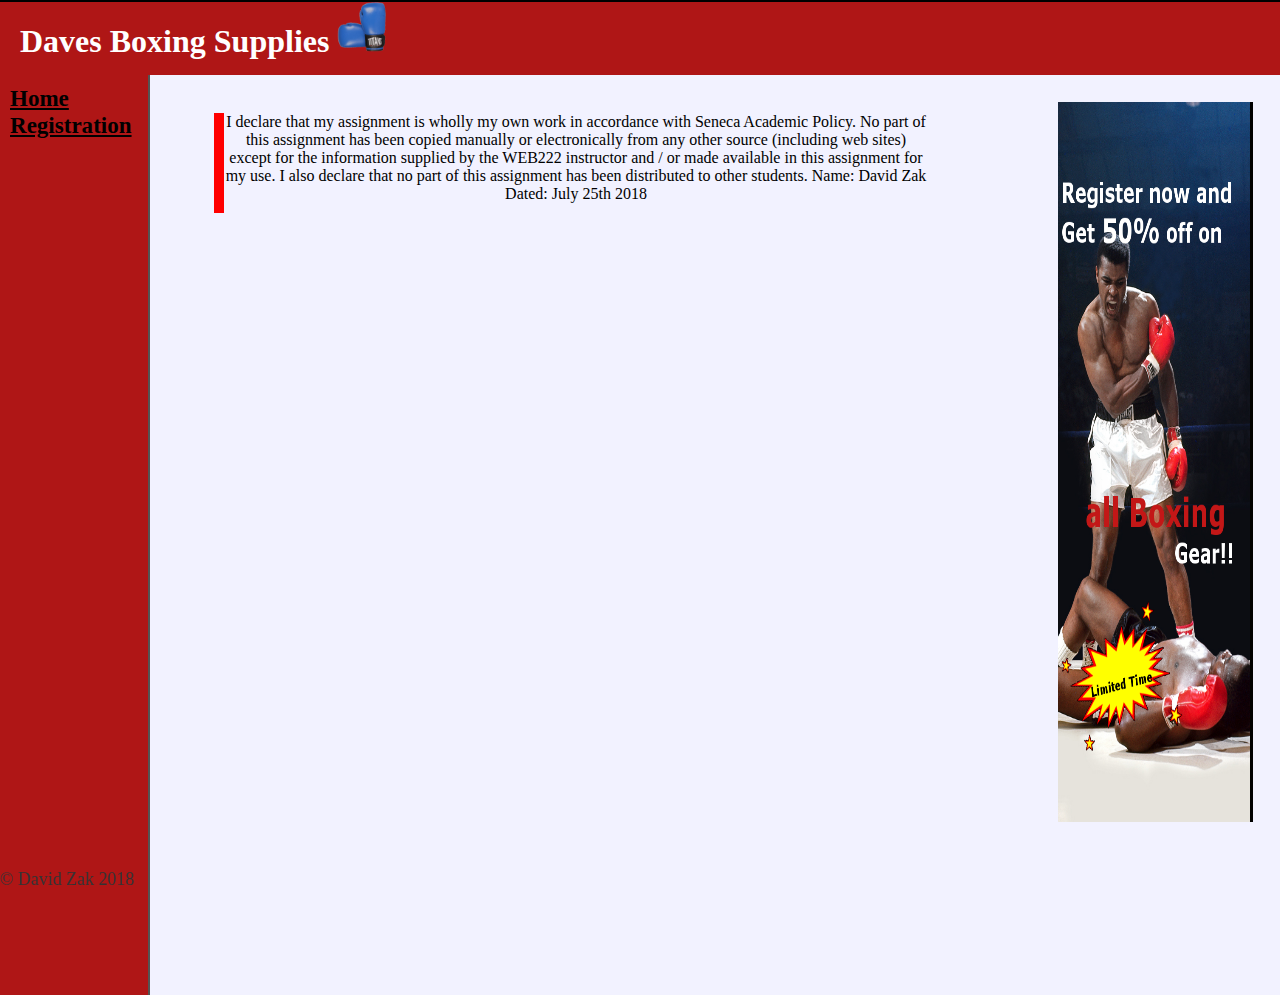
<file: assignment5/index.html>
<!DOCTYPE html>
<!--* David Zak 158458174 Section B */ -->
<html  lang="en">
<head>
 <meta charset="UTF-8"> 
<title> David Zak's Boxing Store</title>
<link rel="stylesheet" type="text/css" href="css/normalize.css">

</head>
<body>
<header>
<h1> Daves Boxing Supplies </h1><img id="glove" alt="gloves" src="images/bgloves.png">
</header>
<nav>
<a href="index.html"> Home </a>
<a href="registration.html"> Registration</a>

</nav>
<div id="main">
<p> I declare that my assignment is wholly my own work in accordance with Seneca 
Academic Policy. No part of this assignment has been copied manually or electronically from any other source (including web sites) except for the information supplied by the WEB222 instructor and / or made available in this assignment for my use. 
I also declare that no part of this assignment has been distributed to other students. 
Name: David Zak 
Dated: July 25th 2018  <img id="box" alt="popupguyboxing" src="images/training.png"> </p>


</div>
<a href="registration.html"><img id="ad" alt="ad" src="images/adpic1.png"></a>

<footer>&copy; David Zak 2018 </footer>

</body>
</html>
</file>
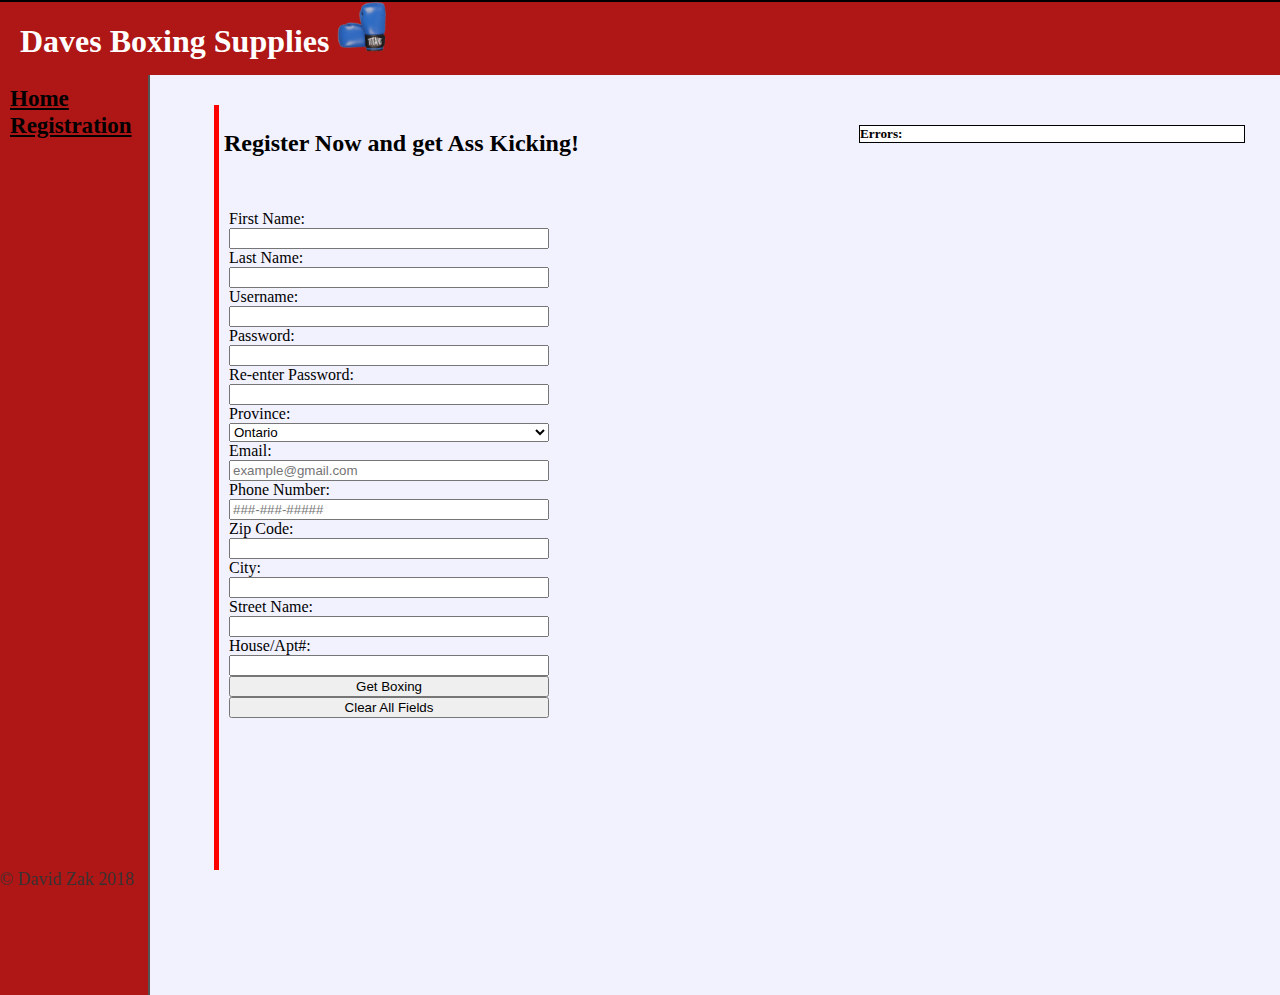
<file: assignment5/registration.html>
<!DOCTYPE html>
<!--* David Zak 158458174 Section B */ -->
<html lang="en">
<head>
<meta charset="UTF-8"> 
<title> David Zak's Boxing Store</title>
<link rel="stylesheet" type="text/css" href="css/normalize.css">
<script src="registration.js"></script>
</head>
<body>
<header>
<h1> Daves Boxing Supplies </h1><img id="glove" alt="glove" src="images/bgloves.png">
</header>
<nav>
<a href="index.html"> Home </a>
<a href="registration.html"> Registration</a>
</nav>

<div id="main1">
<h2>Register Now and get Ass Kicking! </h2>
<br>

<form id="reg" name="signup" method="post" action="https://httpbin.org/post"  onsubmit='return validate();'>
<label for="firstname">First Name:</label>
<br>
<input name="fname" required="required" id="firstname" onchange="checkfname()">
<br>
<label for="lastname">Last Name:</label>
<br>
<input name="lname" required="required" id="lastname" onchange="checklname()">
<br>
<label for="usernameid">Username:</label>
<br>
<input type="text" name="username" id="usernameid" onchange="checkUser()" required="required">

<br>
<label for="password"> Password:</label>
<br>
<input type="password" name="password" id="password" maxlength="8" required="required">

<br>
 
<label for="password1" > Re-enter Password: </label>
<br>
<input type="password" name="password1" id="password1" maxlength="8" onchange="checkPassword()" required="required" >

<br>
<label for="province">Province: </label>
<br>
<select name="province" id="province">
    <option value="ontario">Ontario</option>
    <option value="quebec">Quebec</option>
    <option value="newfoundland">Newfoundland </option>
    <option value="manitoba">Manitoba</option>
	<option value="yukon"> Yukon</option>
	<option value="northWest"> Nort West Territories</option>
	<option value="nunavut">Nunavut</option>
	<option value="bc"> British Columbia</option>
	<option value="alberta">Alberta</option>
	<option value="sasketchewan">Sasketchewan</option>
	<option value="pei">Prince Edward Island</option>
	<option value="nova">Nova Scotia</option>
</select>

<br>

<label for="emailid"> Email: </label>
<br>
<input name="email" type="email" required="required" id="emailid" placeholder="example@gmail.com" title="Please enter a valid email">

<br>
<label for="phoneid" title="please follow"  >Phone Number: </label>
<br>
<input name="phone" required="required" id="phoneid" title="###-###-#####" 
maxlength="12" placeholder="###-###-#####" pattern="^\d{3}-\d{3}-\d{4}$">

<br>
<label for="zipid" > Zip Code:</label>
<br>
<input name="zip" id="zipid" required="required" onchange="checkZip()">

<br>
<label for="cityid" > City: </label>
<br>
<input name="city"  id="cityid" required="required" onchange="checkCity()">

<br>
<label for="streetid">Street Name:</label>
<br>
<input name="street" id="streetid" required="required" onchange="checkStreet()">
<br>
<label for="unitid">House/Apt#: </label>
<br>
<input name="unit" id="unitid" required="required" onchange="checkUnit()">
<br>
<input type="submit" value="Get Boxing" >
<input type="reset" value="Clear All Fields" onclick="clearErrors()" >
<input type="hidden" name="Zak" id="Zak" value="Zak" /> 
<input type="hidden" name="studentid" id="studentid" value="158458174" /> 

</form>
</div>
<div id="errors" ><h5> Errors:</h5><div id="innerErrors"></div></div>
<footer>
<p> &copy; David Zak 2018</p>
</footer>

</body>
</html>
</file>
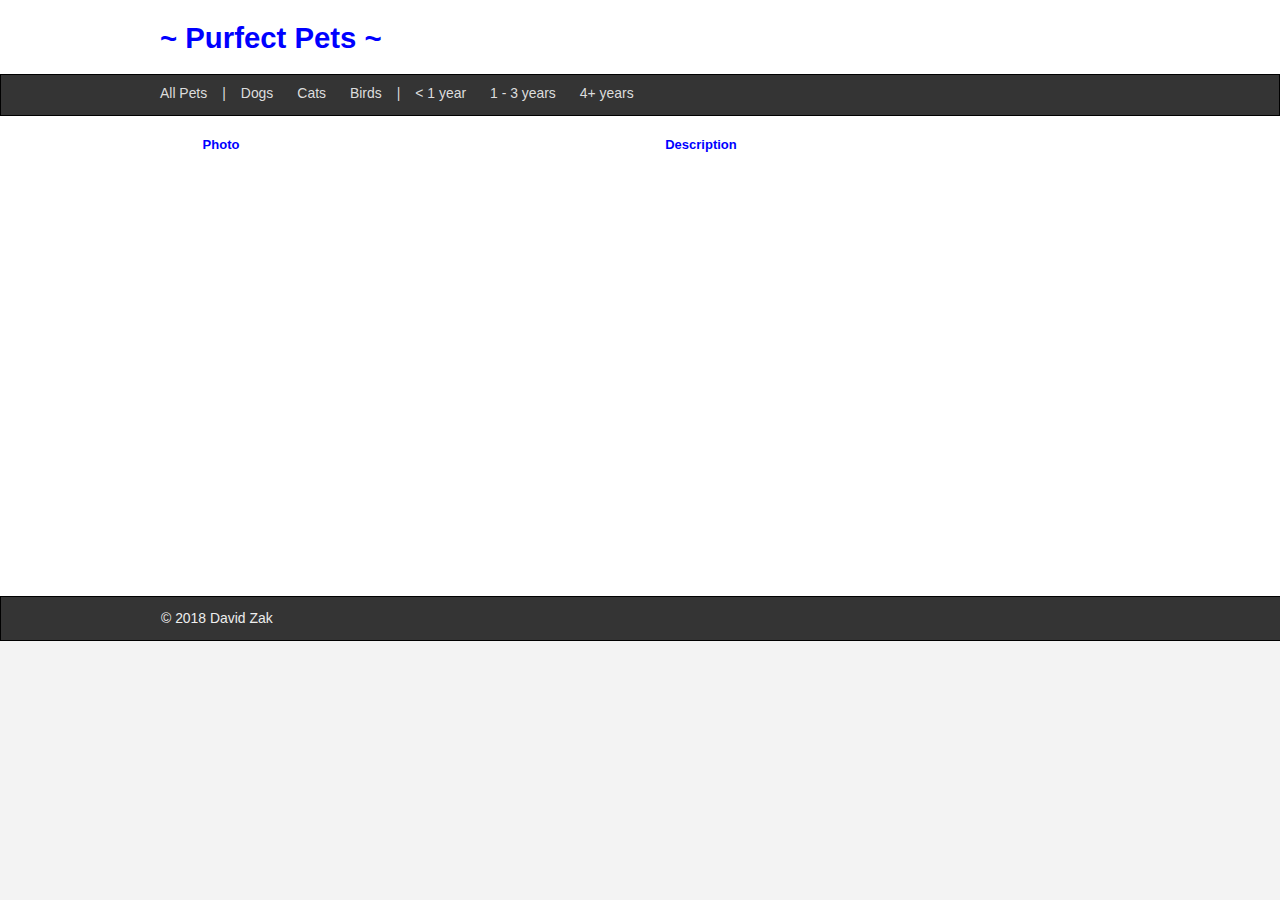
<file: Assignment4/Assignment4/partA/main.html>
<!doctype html>
<html>
    <head>
        <title> ~ Purfect Pets ~</title>
        <link rel="stylesheet" href="css/normalize.css" />
        <link rel="stylesheet" href="css/assignment4-theme.css" />
        <link rel="stylesheet" href="css/a4-main.css" />
        <script src="js/data.js"></script>
        <script src="js/a4-main.js"></script>
    </head>
    <body>
        <header>
            <div class="center">
                <h1 class="app-title">
                    ~ Purfect Pets ~
                </h1>
            </div>
        </header>
        <nav>
            <div class="center">
                <ul>
                    <li><a onclick="all();">All Pets</a></li>
                    <li><span>|</span></li>
                    <li><a onclick="dogs();">Dogs</a></li>
                    <li><a onclick="cats();">Cats</a></li>
                    <li><a onclick="birds();">Birds</a></li>
                    <li><span>|</span></li>
                    <li><a onclick="minusyear();">&lt; 1 year</a></li>
                    <li><a onclick="onetothree();">1 - 3 years</a></li>
                    <li><a onclick="oldpets();">4+ years</a></li>
                </ul>
            </div>
        </nav>

        <section class="main center">
            <table class="main-table-top">
                <tbody>
                    <tr>
                        <th>Photo</th>
                        <th>Description</th>
                    </tr>
                </tbody>
            </table>
            <div class="main-table-container">
                <table class="main-table">
                    <tbody id="main-table-body">
                    </tbody>
                </table>
            </div>
        </section>
        <footer>
            <div class="center">
                &copy; 2018 David Zak
            </div>
        </footer>
    </body>
</html>
</file>
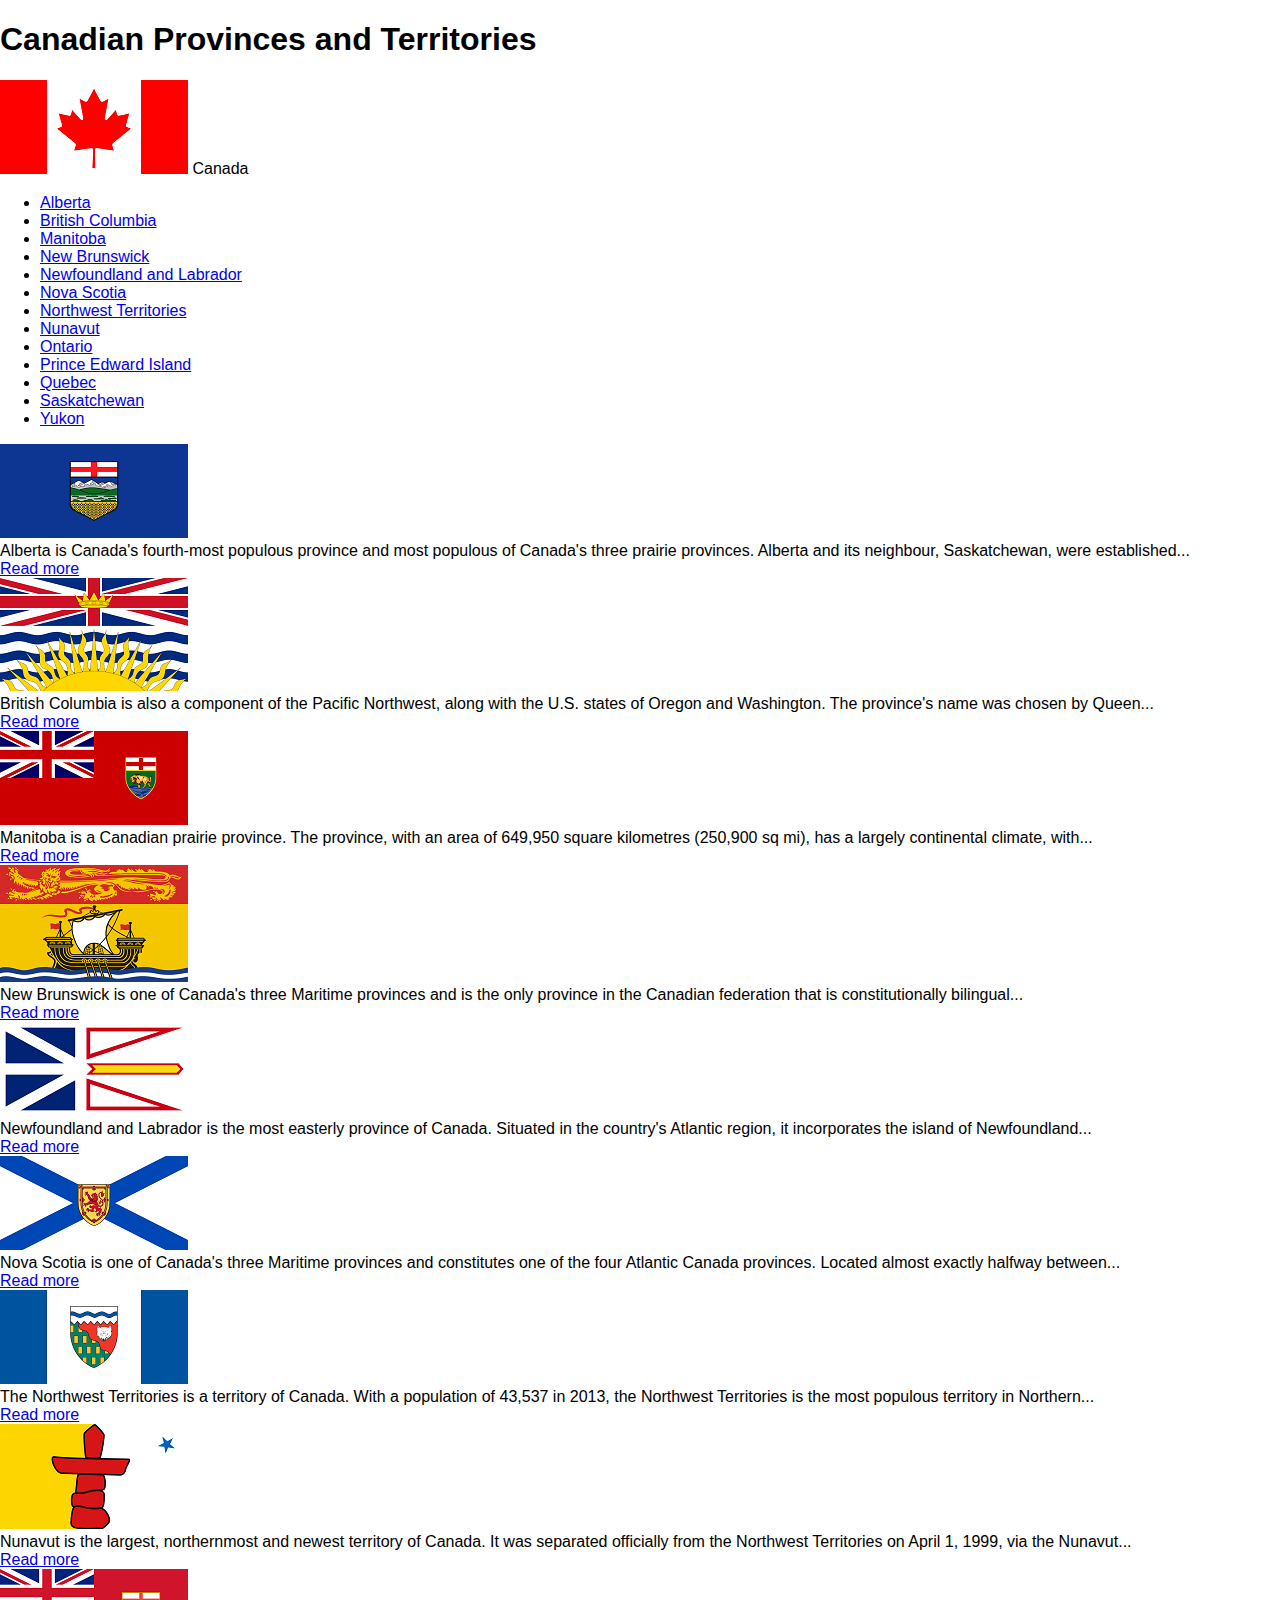
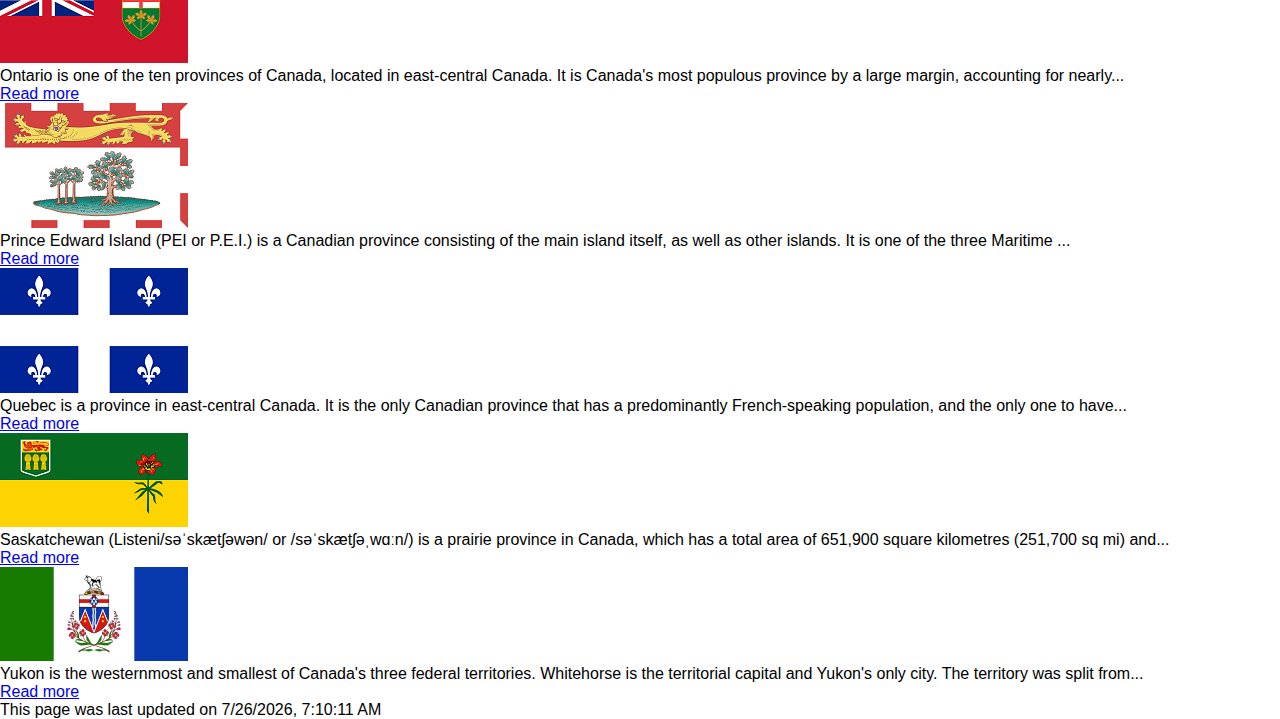
<file: Assignment4/Assignment4/partB/canadianPT.html>
<!DOCTYPE html>
<html lang="en">
  
<head>
   <meta charset="UTF-8" />
   <title>Canada</title>
   <link rel='stylesheet' href='css/normalize.css' type='text/css' media='screen'>
</head>
<body>
  <div class="main-container">
	  <header>
	  <h1>Canadian Provinces and Territories</h1>
	    <div id="logo"> <img class="flag" src="images/Canada.png" alt="Canada"> Canada</div>
	  </header>
	  <nav>
		<ul>
		  <li> <a href="http://en.wikipedia.org/wiki/Alberta">Alberta</a></li>
		  <li> <a href="http://en.wikipedia.org/wiki/British_Columbia">British Columbia</a></li>
		  <li> <a href="http://en.wikipedia.org/wiki/Manitoba">Manitoba</a></li>
		  <li> <a href="http://en.wikipedia.org/wiki/New_Brunswick">New Brunswick</a></li>
		  <li> <a href="http://en.wikipedia.org/wiki/Newfoundland_and_Labrador">Newfoundland and Labrador</a></li>
		  <li> <a href="http://en.wikipedia.org/wiki/Nova_Scotia">Nova Scotia</a></li>
		  <li> <a href="http://en.wikipedia.org/wiki/Northwest_Territories">Northwest Territories</a></li>
		  <li> <a href="http://en.wikipedia.org/wiki/Nunavut">Nunavut</a></li>
		  <li> <a href="http://en.wikipedia.org/wiki/Ontario">Ontario</a></li>
		  <li> <a href="http://en.wikipedia.org/wiki/Prince_Edward_Island">Prince Edward Island</a></li>
		  <li> <a href="http://en.wikipedia.org/wiki/Quebec">Quebec</a></li>
		  <li> <a href="http://en.wikipedia.org/wiki/Saskatchewan">Saskatchewan</a></li>
		  <li> <a href="http://en.wikipedia.org/wiki/Yukon">Yukon</a></li>
		</ul>
	  </nav>
	  <section class="main">
		
		<div class="province" id="AB"> <img class="flag" src="images/Alberta.png" alt="Alberta"> 
		  <div class="description">Alberta is Canada's fourth-most populous province and most populous of Canada's three prairie provinces. Alberta and its neighbour, Saskatchewan, were established...</div>
		  <a href="http://en.wikipedia.org/wiki/Alberta">Read more</a></div>
		<div class="province" id="BC"> <img class="flag" src="images/British_Columbia.png" alt="British Columbia"> 
		  <div class="description">British Columbia is also a component of the Pacific Northwest, along with the U.S. states of Oregon and Washington. The province's name was chosen by Queen...</div>
		  <a href="http://en.wikipedia.org/wiki/British_Columbia">Read more</a></div>
		<div class="province" id="MB"> <img class="flag" src="images/Manitoba.png" alt="Manitoba"> 
		  <div class="description">Manitoba is a Canadian prairie province. The province, with an area of 649,950 square kilometres (250,900 sq mi), has a largely continental climate, with...</div>
		  <a href="http://en.wikipedia.org/wiki/Manitoba">Read more</a></div>
		<div class="province" id="NB"> <img class="flag" src="images/New_Brunswick.png" alt="New Brunswick"> 
		  <div class="description">New Brunswick is one of Canada's three Maritime provinces and is the only province in the Canadian federation that is constitutionally bilingual...</div>
		  <a href="http://en.wikipedia.org/wiki/New_Brunswick">Read more</a></div>
		<div class="province" id="NL"> <img class="flag" src="images/Newfoundland_and_Labrador.png" alt="Newfoundland and Labrador"> 
		  <div class="description">Newfoundland and Labrador is the most easterly province of Canada. Situated in the country's Atlantic region, it incorporates the island of Newfoundland... </div>
		  <a href="http://en.wikipedia.org/wiki/Newfoundland_and_Labrador">Read more</a></div>
		<div class="province" id="NS"> <img class="flag" src="images/Nova_Scotia.png" alt="Nova Scotia"> 
		  <div class="description">Nova Scotia is one of Canada's three Maritime provinces and constitutes one of the four Atlantic Canada provinces. Located almost exactly halfway between... </div>
		  <a href="http://en.wikipedia.org/wiki/Nova_Scotia">Read more</a></div>
		<div class="province" id="NT"> <img class="flag" src="images/Northwest_Territories.png" alt="Northwest Territories"> 
		  <div class="description">The Northwest Territories is a territory of Canada. With a population of 43,537 in 2013, the Northwest Territories is the most populous territory in Northern...</div>
		  <a href="http://en.wikipedia.org/wiki/Northwest_Territories">Read more</a></div>
		<div class="province" id="NU"> <img class="flag" src="images/Nunavut.svg.png" alt="Nunavut"> 
		  <div class="description">Nunavut is the largest, northernmost and newest territory of Canada. It was separated officially from the Northwest Territories on April 1, 1999, via the Nunavut...</div>
		  <a href="http://en.wikipedia.org/wiki/Nunavut">Read more</a></div>
		<div class="province" id="ON"> <img class="flag" src="images/Ontario.png" alt="Ontario"> 
		  <div class="description">Ontario is one of the ten provinces of Canada, located in east-central Canada. It is Canada's most populous province by a large margin, accounting for nearly...</div>
		  <a href="http://en.wikipedia.org/wiki/Ontario">Read more</a></div>
		<div class="province" id="PE"> <img class="flag" src="images/Prince_Edward_Island.png" alt="Prince Edward Island"> 
		  <div class="description">Prince Edward Island (PEI or P.E.I.) is a Canadian province consisting of the main island itself, as well as other islands. It is one of the three Maritime ...</div>
		  <a href="http://en.wikipedia.org/wiki/Prince_Edward_Island">Read more </a></div>
		<div class="province" id="QC"> <img class="flag" src="images/Quebec.png" alt="Quebec"> 
		  <div class="description">Quebec is a province in east-central Canada. It is the only Canadian province that has a predominantly French-speaking population, and the only one to have...</div>
		  <a href="http://en.wikipedia.org/wiki/Quebec">Read more</a></div>
		<div class="province" id="SK"> <img class="flag" src="images/Saskatchewan.png" alt="Saskatchewan"> 
		<div class="description">Saskatchewan (Listeni/səˈskætʃəwən/ or /səˈskætʃəˌwɑːn/) is a prairie province in Canada, which has a total area of 651,900 square kilometres (251,700 sq mi) and... </div>
		  <a href="http://en.wikipedia.org/wiki/Saskatchewan">Read more</a></div>
		<div class="province" id="YT"> <img class="flag" src="images/Yukon.png" alt="Yukon"> 
		<div class="description">Yukon is the westernmost and smallest of Canada's three federal territories. Whitehorse is the territorial capital and Yukon's only city. The territory was split from...</div>
		  <a href="http://en.wikipedia.org/wiki/Yukon">Read more</a></div>
	  </section>
  <footer>
    <script type="text/javascript">		
		  var dt=new Date(document.lastModified);   
		  document.write('This page was last updated on '+dt.toLocaleString()) 		
    </script>
  </footer>
  </div>
</body>

</html>
</file>
<file: Assignment4/Assignment4/partA/css/assignment4-theme.css>
html{
    background-color:#F3F3F3;
}

body {
    overflow-y: scroll;
	overflow-x:hidden;
    font-family: Tahoma, sans-serif;
    font-size: 11pt;
    background: #ffffff;
    color: #333;
}

nav {
    height: 40px;
    background: #343434;
    border: #000 solid 1px;
    margin-bottom:20px;
}

nav ul {
    list-style-image: none;
    list-style-position: outside;
    list-style-type: none;
    margin: 0 0 0 -12px;
	padding:0px;
}

nav ul li {
    float: left;
}

nav ul li a {
    padding: 10px 12px 13px 12px;
   
    
    display: block;
    line-height: 40px;
    font: 95% Tahoma, sans-serif;
    color: #ddd;
    text-decoration: none;
}

nav ul li span {
    padding: 10px 3px 13px 3px;
   
    
    display: block;
    line-height: 40px;
    font: 95% Tahoma, sans-serif;
    color: #ddd;
    text-decoration: none;
}


nav ul li a:hover{
    color: #fff;
    cursor:pointer;
}

header {
	padding-top:1px;
	    margin-bottom:0px;
}

footer {
    height: 30px;
    width: 100%;
    background: #343434;
    border: #000 solid 1px;    
    color: #eee;
    text-align: left;
    font-size: 95%;
    padding-top: 13px;
	vertical-align:middle; 
}

.main {
    min-height: 460px;
}

.center{
	max-width:960px;
	margin:0 auto;
	padding-left:20px;
	padding-right:20px;
}

.main-table, .main-table-top{
    
    border-collapse: collapse;
    width:100%;
    font-size:13px;
}

.main-table td:first-of-type, .main-table-top th:first-of-type{
    width: 120px;
}
</file>
<file: Assignment4/Assignment4/partA/css/a4-main.css>
/* Place all of your CSS Code in this file */

/********************************************************************************* 
*
* WEB222 – Assignment #4a
*
* I declare that this assignment is my own work in accordance with Seneca 
* Academic Policy. No part of this assignment has been copied manually or 
* electronically from any other source (including web sites) or distributed to 
* other students. 
* 
* Name: David Zak Student ID: 158458174 Date: July 13th 2018 
* 
********************************************************************************/

body {
	color: blue;
	
}
</file>
